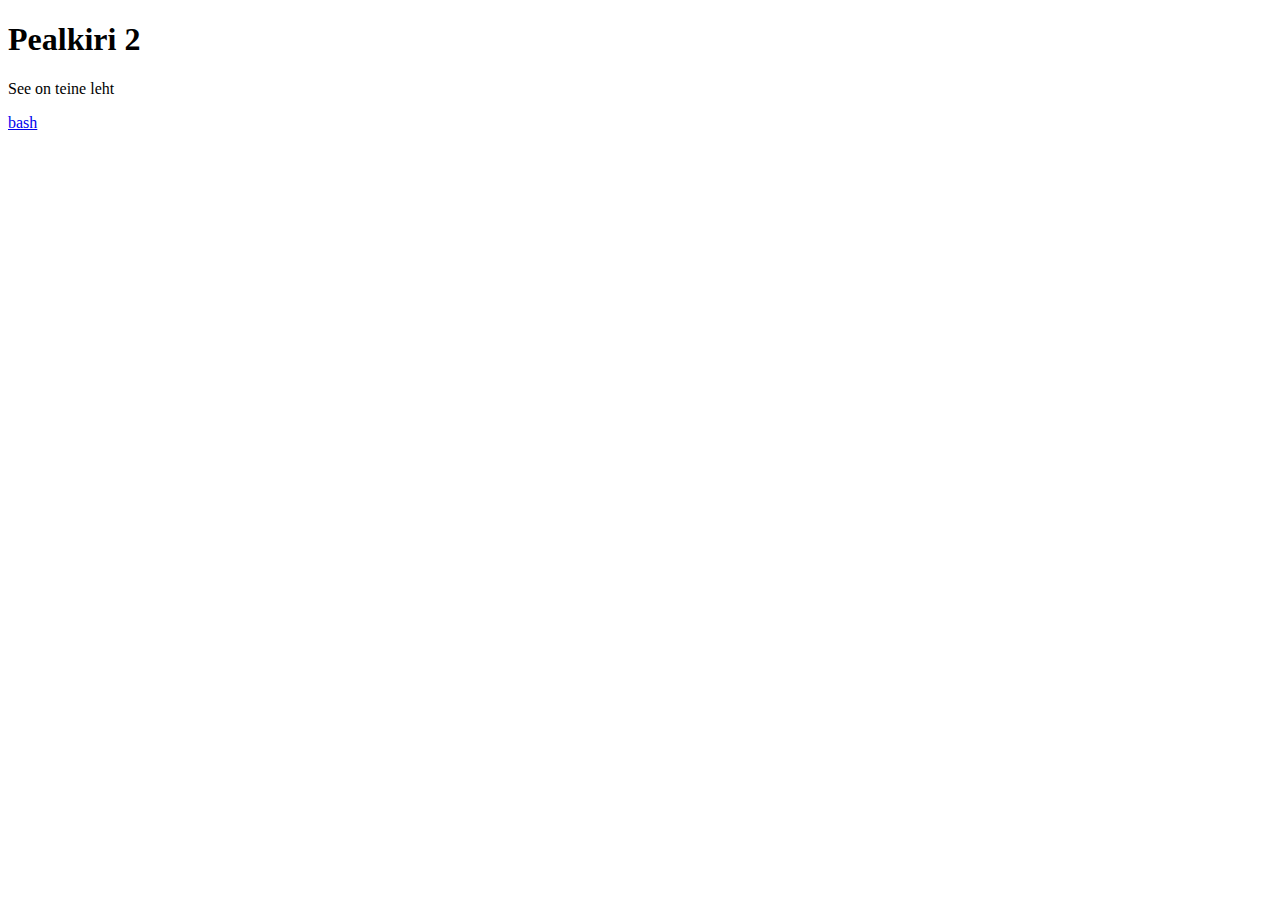
<file: index2.html>
<!DOCTYPE html>
<html><head>
<meta http-equiv="content-type" content="text/html; charset=UTF-8">
<title>Lehe päis</title>
</head>
<body>

<h1>Pealkiri 2</h1>
<p>See on teine leht</p>
<p></p>

<a href="index.html">bash</a>
</file>
